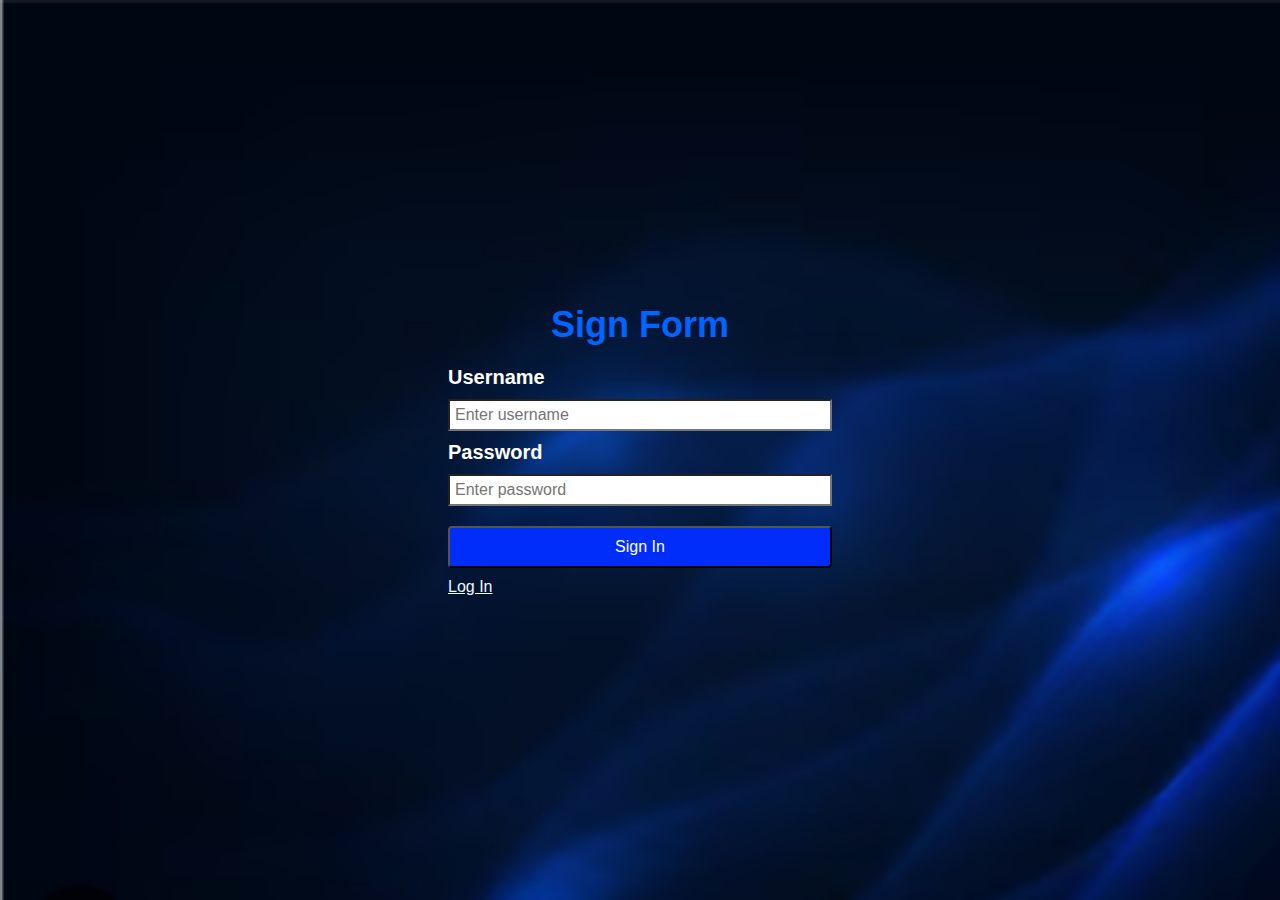
<file: index.html>
<!DOCTYPE html>
<html lang="en">
<head>
    <meta charset="UTF-8">
    <meta name="viewport" content="width=device-width, initial-scale=1.0">
    <title>Sign In</title>
    <link rel="stylesheet" type="text/css" href="login.css">

</head>
<body>
    <div class = "login">
        <!-- <img src="loginbackground.png" class = "imagelogin"alert="loginimage"/> -->
        <h2>Sign Form</h2>
        <div class="logindiv">
            <form class="loginform">
                <label>Username</label>
                <input type="text" id ="username" placeholder="Enter username"/>
                <label>Password</label>
                <input type="password" id="password" placeholder="Enter password"/>
                <!-- Set button type to button to prevent form submission -->
                <button type="button" onclick="SignInform()">Sign In</button>
                <a href="login.html">Log In</a>
            </form>
        </div>
       
        <!-- <div class="loginbutton">
            <button>Log In</button>
            <a href="">Sign In</a>
        </div> -->
        
    </div>
</body>
<script>
    const SignInform=()=>{
        const currentusername= document.getElementById("username").value;
        const currentpassword = document.getElementById("password").value;

          // Check if the user already exists
        const storedPassword = localStorage.getItem(`user_${currentusername}_password`);
        if(storedPassword!=null){
            alert("Username is already present !! log in")
        }
        else{
            localStorage.setItem(`user_${currentusername}_password`,currentpassword);
            // Set the current username in localStorage to keep track of the logged-in user
            localStorage.setItem('currentusername', currentusername);
            window.location.href="profile.html";
        }
    };
</script>
</html>
</file>
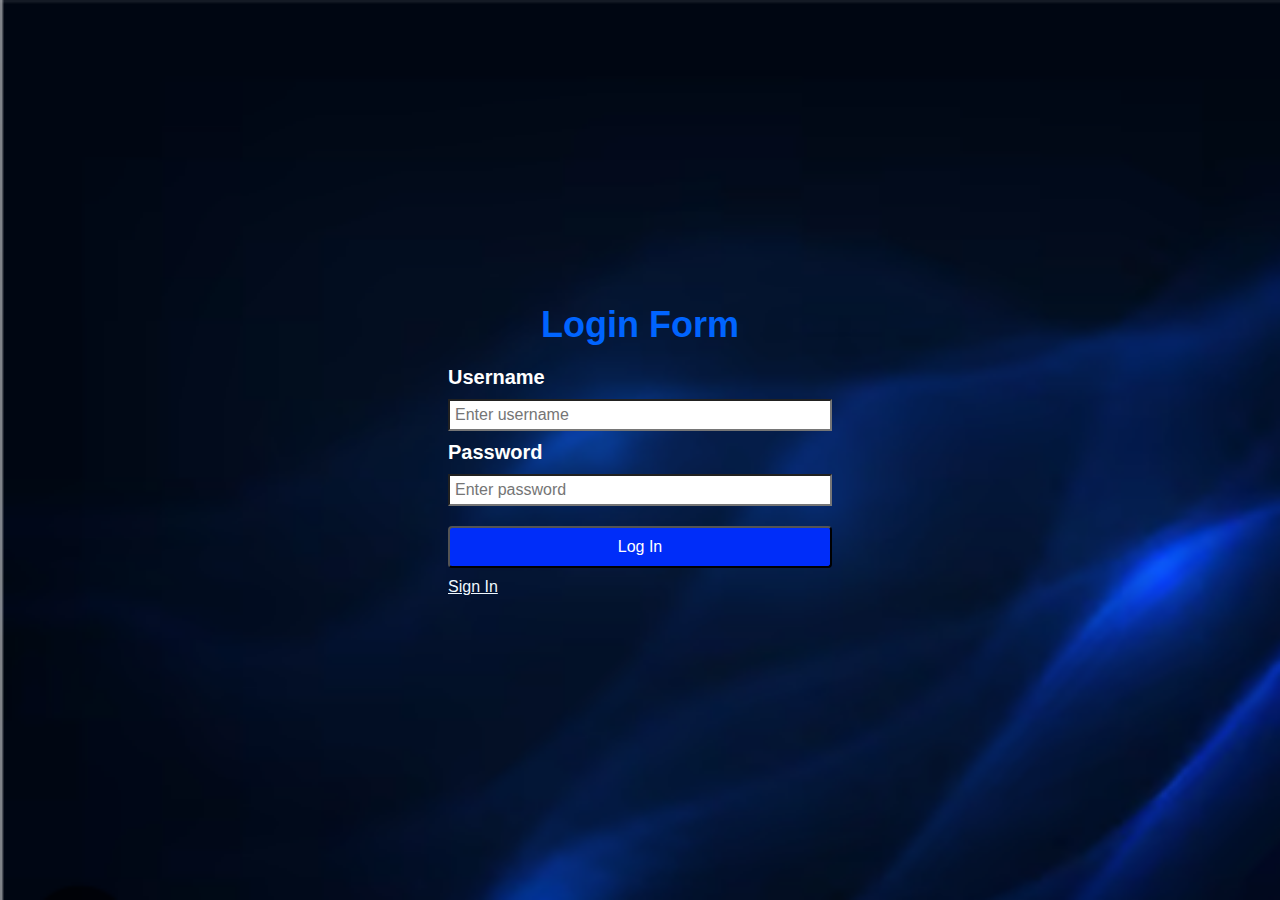
<file: login.html>
<!DOCTYPE html>
<html lang="en">
<head>
    <meta charset="UTF-8">
    <meta name="viewport" content="width=device-width, initial-scale=1.0">
    <title>Log In</title>
    <link rel="stylesheet" type="text/css" href="login.css">

</head>
<body>
    <div class = "login">
        <!-- <img src="loginbackground.png" class = "imagelogin"alert="loginimage"/> -->
        <h2>Login Form</h2>
        <div class="logindiv">
            <form class="loginform">
                <label>Username</label>
                <input type="text" id="loginuser" placeholder="Enter username"/>
                <label>Password</label>
                <input type="password"  id ="loginpass" placeholder="Enter password"/>
                <button type="button" onclick="loginform()">Log In</button>
                <a href="index.html">Sign In</a>
            </form>
        </div>
        <!-- <div class="loginbutton">
            <button>Log In</button>
            <a href="">Sign In</a>
        </div> -->
        
    </div>

</body>
<script>
    const loginform=()=>{
        const currloginuser = document.getElementById('loginuser').value;
        const currloginpass = document.getElementById('loginpass').value;
        
        const storedloginpass = localStorage.getItem(`user_${currloginuser}_password`);
        if(storedloginpass===currloginpass){
            //Set the current username in localStorage to track logged-in user
            localStorage.setItem('currentusername', currloginuser);
            window.location.href = "invoice.html";
        }
        else{
            alert("Invalid Login id")
        }
    };
</script>
</html>
</file>
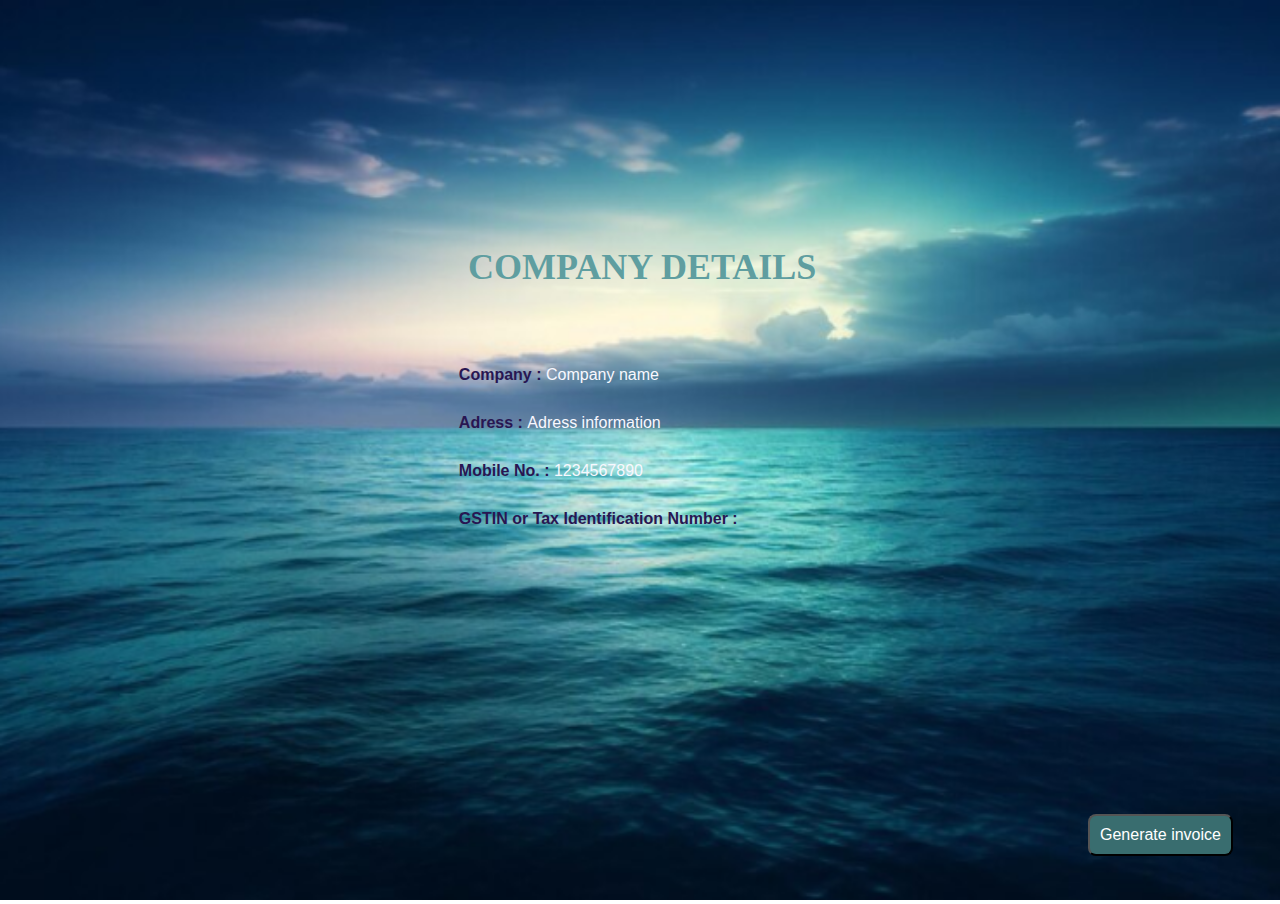
<file: profile.html>
<!DOCTYPE html>
<html lang="en">
<head>
    <meta charset="UTF-8">
    <meta name="viewport" content="width=device-width, initial-scale=1.0">
    <title>Profile_Page</title>
    <link rel="stylesheet" type="text/css" href="profile.css">
</head>
<body>
    <div class="profile">
        
        <img src="design.png" alt="DecorativeBorder"/>
        <h2>COMPANY DETAILS</h2>
        <div class = "content">
            <form class = "profile_form">
                <div class="div1" >
                    <label>Company :</label>
                    <input type="text" id="companyname" placeholder="Company name" required/>
                </div>
                <div class="div1">
                    <label>Adress :</label>
                    <input type="text" id="address" placeholder="Adress information" required/>
                </div>
                <div class="div1">
                    <label>Mobile No. :</label>
                    <input type="number" id="mobile_no" placeholder="1234567890" pattern="^\d{10}$" required>
                </div>
                <div class="div1">
                    <label>GSTIN or Tax Identification Number :</label>
                    <input id="gstno" type="text" required>
                </div>
                
                
            </form>
            
        </div>
        <div>
            <button onclick="saveCompanyData()">Generate invoice</button>
            
        </div> 
        
        
    </div>
</body>
<script>
    const saveCompanyData=()=>{
        
        const companyname = document.getElementById("companyname").value;
        const address = document.getElementById("address").value;
        const mobileno = document.getElementById("mobile_no").value;
        const gstin = document.getElementById("gstno").value;

        if(companyname && address && gstin && mobileno){
            
            const currentusername = localStorage.getItem('currentusername');
            
            if(currentusername){
                localStorage.setItem(`user_${currentusername}_companyname`,companyname);
                localStorage.setItem(`user_${currentusername}_address`,address);
                localStorage.setItem(`user_${currentusername}_mobileno`,mobileno);
                localStorage.setItem(`user_${currentusername}_gstin`,gstin);
                window.location.href = "Invoice.html";
            }
            else{
                alert("No user");
            }
        }
        else{
            alert("Pls fill all the details");
        }
    };
</script>
</html>
</file>
<file: login.css>
* {
    margin: 0;
    padding: 0;
    /* box-sizing: border-box; */
}

html, body {
    height: 100%; /* Ensure the body and html fill the full viewport height */
    margin: 0;
    font-family: Arial, sans-serif;
    background-image: url(loginbackground.png);
    background-repeat: no-repeat; /* Ensures the image is not repeated */
    background-size: cover; 
}
.login{

    display:flex;
    justify-content: center;
    flex-direction: column;
    align-items: center;
    height: 100%;
    font-family: Arial, sans-serif;
    
}

.logindiv{
    width:30%;
    
}
.login h2{
    /* position :absolute;
    top:20%;
    left:30%; */
    font-size: 36px;
    /* color:rgb(165, 155, 229); */
    color:rgb(0 100 255);
    margin-bottom: 20px;

}
.loginform{
    
    display:flex;
    flex-direction: column;
   
    /* position: absolute;
    top:40%;
    left:40%;
    width:20%;
     */
}
.loginform label{
    color:white;
    font-size:20px;
    font-weight:700;
    margin-bottom: 10px;
}
.loginform input{
    background-color: white;
    color:black;
    margin-bottom: 10px;
    font-size:16px;
    padding:5px;
}
.loginform button{
    padding:10px;
    margin-top: 10px;
    background-color:rgb(0 45 249);
    border-radius: 4px;
    color:white;
    font-size:16px;
    font-weight: 400;
}
.loginform a{
    margin-top: 10px;
    color:aliceblue;
}
</file>
<file: profile.css>
*{
    padding:0;
    margin:0;
}
.profile{
    width:100%;
    position: relative;
}
.profile img {
    width: 100vw;
    height: 100vh;
  }
.profile h2{
    position: absolute;
    top:25%;
    left:35%;
    margin:20px;
    font-size: 36px;
    text-align: center;
    color:cadetblue;
/*     
    height: 100vh;
    background-repeat: no-repeat;
    width:100vw; */
}
.profile .content {
    height:auto;
    position: absolute;
    top: 50%;
    left: 55%;
    transform: translate(-50%, -50%);
    color: #000; /* Adjust text color */
    text-align: center;
    font-family: Arial, sans-serif;
  }
.profile_form{
    display:flex;
    text-align: start;
    flex-direction: column;
    /* color:rgb(66, 88, 97); */
    color:rgb(40 22 82);
    font-weight: 770;
}
.profile label {
    margin-bottom: 10px;

}
.profile input{
    margin-bottom: 10px;
    background: none;
    border: none;
    outline: none;
    font-size: 16px;
    color: ghostwhite;
}
input::placeholder {
    color:ghostwhite; /* Set the color of the placeholder text */
}
.div1{
    padding:10px;
}
.profile button{
    padding:10px;
    font-size:16px;
    position: absolute;
    top: 90%;
    left: 85%;
    color:white;
   
    background-color:#396d6f;
    border-radius:8px;
}
.profile .link{
    color:white;
    text-decoration: none;
}
</file>
